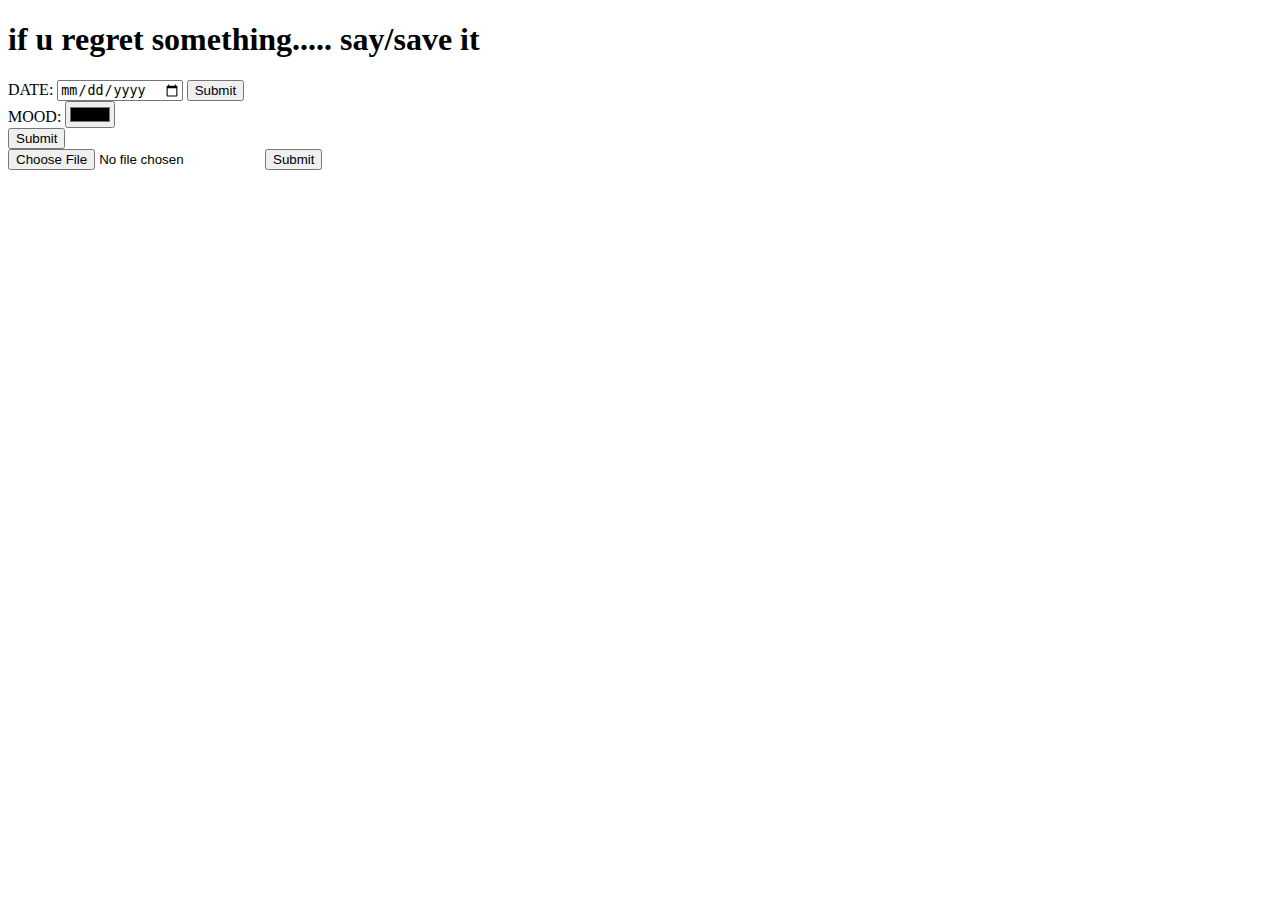
<file: wordvomit.html>
<!DOCTYPE html>
<html>
    <head>
        <meta charset="utf-8">
        <title>god bowl</title>
    </head>
    <body>
        <h1>if u regret something..... say/save it</h1>
        <p>
            <form class="" target="file:///Users/shreyapandey/personal/god bowl.pages" method="post">
                <label>DATE:</label>
                <input type="date"> 
                <input type="submit"> <br>
                <label>MOOD:</label>
                <input type="color"><br>
                <input type="submit"><br>
                <input type="file">
                <input type="submit"><br>

            </form>
        </p>
    </body>
</html>
</file>
